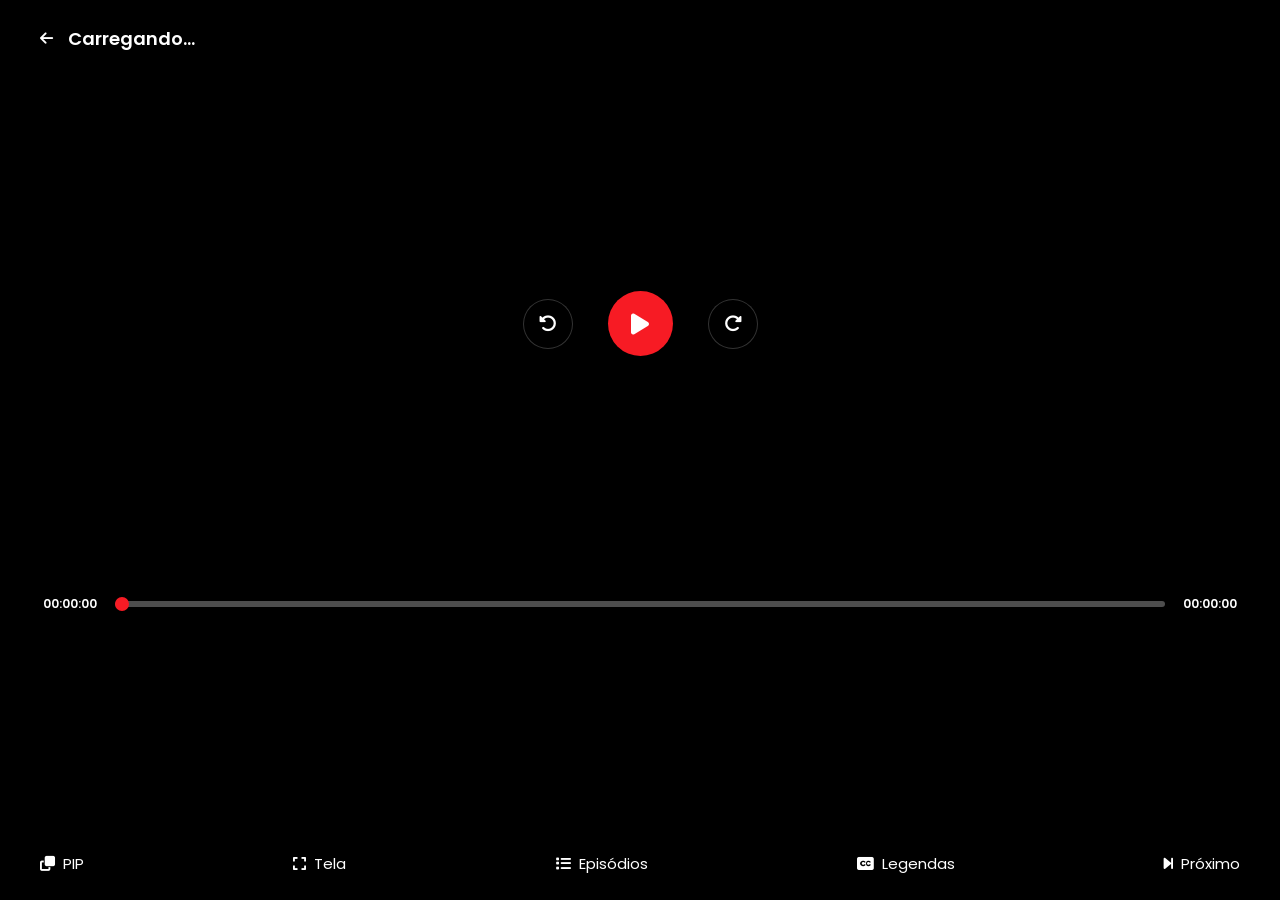
<file: player.html>
<!DOCTYPE html>
<html lang="pt-BR">
<head>
    <meta charset="UTF-8">
    <meta name="viewport" content="width=device-width, initial-scale=1.0">
    <title>FlexPlus - Player</title>
    <link href="https://fonts.googleapis.com/css2?family=Poppins:wght@400;600;700&display=swap" rel="stylesheet">
    <link rel="stylesheet" href="https://cdnjs.cloudflare.com/ajax/libs/font-awesome/6.4.0/css/all.min.css">
    <style>
        * { margin: 0; padding: 0; box-sizing: border-box; font-family: 'Poppins', sans-serif; }
        .player-body { background-color: #000000; overflow: hidden; height: 100vh; width: 100vw; }
        .player-container { position: relative; width: 100vw; height: 100vh; display: flex; justify-content: center; align-items: center; background: #000; }
        .video-js { width: 100%; height: 100%; object-fit: contain; }
        .player-controls-overlay { position: absolute; top: 0; left: 0; width: 100%; height: 100%; background: linear-gradient(to bottom, rgba(0,0,0,0.8) 0%, transparent 25%, transparent 75%, rgba(0,0,0,0.9) 100%); display: flex; flex-direction: column; justify-content: space-between; padding: 25px 40px; z-index: 10; }
        .control-top { display: flex; align-items: center; gap: 15px; }
        .control-top span { font-size: 18px; font-weight: 600; color: #ffffff; }
        .icon-btn, .control-opt-btn { background: none; border: none; color: #ffffff; cursor: pointer; font-size: 15px; display: flex; align-items: center; gap: 8px; }
        .icon-btn:hover, .control-opt-btn:hover { color: #F71B24; }
        .control-middle { display: flex; justify-content: center; align-items: center; gap: 35px; }
        .control-big-btn { background: rgba(0, 0, 0, 0.6); border: 1px solid rgba(255, 255, 255, 0.2); color: #ffffff; width: 50px; height: 50px; border-radius: 50%; font-size: 18px; cursor: pointer; display: flex; align-items: center; justify-content: center; }
        .control-big-btn:hover { background: #F71B24; border-color: #F71B24; }
        .control-play-pause-btn { background: #F71B24; border: none; color: #ffffff; width: 65px; height: 65px; border-radius: 50%; font-size: 24px; cursor: pointer; display: flex; align-items: center; justify-content: center; }
        .control-progress-bar-area { display: flex; align-items: center; gap: 15px; width: 100%; }
        .control-progress-bar-area span { font-size: 12px; font-weight: 600; color: #ffffff; min-width: 60px; text-align: center; }
        .control-progress-bar-area input[type=range] { flex: 1; height: 6px; -webkit-appearance: none; background: rgba(255, 255, 255, 0.3); border-radius: 3px; outline: none; cursor: pointer; }
        .control-progress-bar-area input[type=range]::-webkit-slider-thumb { -webkit-appearance: none; width: 14px; height: 14px; border-radius: 50%; background: #F71B24; }
        .control-bottom { display: flex; justify-content: space-between; align-items: center; width: 100%; }
    </style>
</head>
<body class="player-body">

    <div class="player-container" id="linear_Main">
        <video id="playerView" class="video-js" preload="auto">
            <source src="" type="video/mp4" id="video_source">
            Seu navegador não suporta a reprodução de vídeos.
        </video>

        <div class="player-controls-overlay" id="linear_Controls">
            <div class="control-top" id="linear_control_top">
                <button class="icon-btn" id="imageview_Back" onclick="window.history.back()">
                    <i class="fa-solid fa-arrow-left"></i>
                </button>
                <span id="textview_Title">Carregando...</span>
            </div>

            <div class="control-middle" id="linear_control_middle">
                <button class="control-big-btn" id="imageview_Backwards" title="-10s">
                    <i class="fa-solid fa-rotate-left"></i>
                </button>
                <button class="control-play-pause-btn" id="imageview_Play_Pause">
                    <i class="fa-solid fa-play" id="play_pause_icon"></i>
                </button>
                <button class="control-big-btn" id="imageview_Forward" title="+10s">
                    <i class="fa-solid fa-rotate-right"></i>
                </button>
            </div>

            <div class="control-progress-bar-area" id="linear_Control_Progress">
                <span id="textview_Current_Time">00:00:00</span>
                <input type="range" id="seekbar_progress" value="0" min="0" max="100" step="0.1">
                <span id="textview_Total_Duration">00:00:00</span>
            </div>

            <div class="control-bottom" id="linear_control_bottom">
                <button class="control-opt-btn" id="imageview_Pip"><i class="fa-solid fa-clone"></i> <span>PIP</span></button>
                <button class="control-opt-btn" id="imageview_Resize"><i class="fa-solid fa-expand"></i> <span id="textview_Size">Tela</span></button>
                <button class="control-opt-btn" id="imageview_Episodes"><i class="fa-solid fa-list"></i> <span>Episódios</span></button>
                <button class="control-opt-btn" id="imageview_subtitles"><i class="fa-solid fa-closed-captioning"></i> <span>Legendas</span></button>
                <button class="control-opt-btn" id="imageview_Next"><i class="fa-solid fa-forward-step"></i> <span id="textview_Next">Próximo</span></button>
            </div>
        </div>
    </div>

    <script src="player.js"></script>
</body>
</html>
</file>
